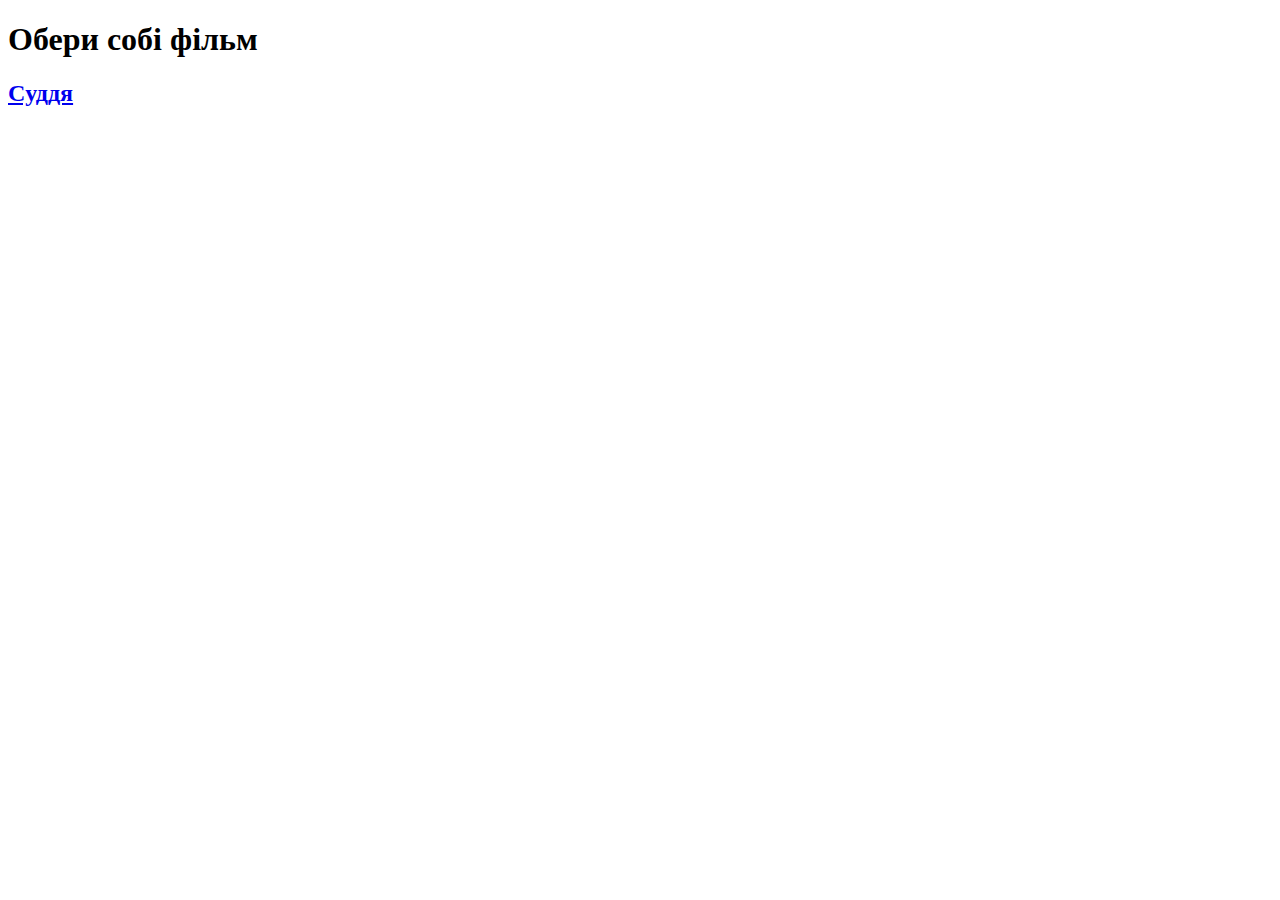
<file: index.html>
<!DOCTYPE html>
    <html lang="uk">
        <head><meta charset="UTF-8" />
        <title>Найкраща вибірка з фільмів </title>
        </head>
            <body> 
                <h1>Обери собі фільм</h1>
                <h2> <a href="index1.html">Cуддя</h2>
            </body>
    </html>
</file>
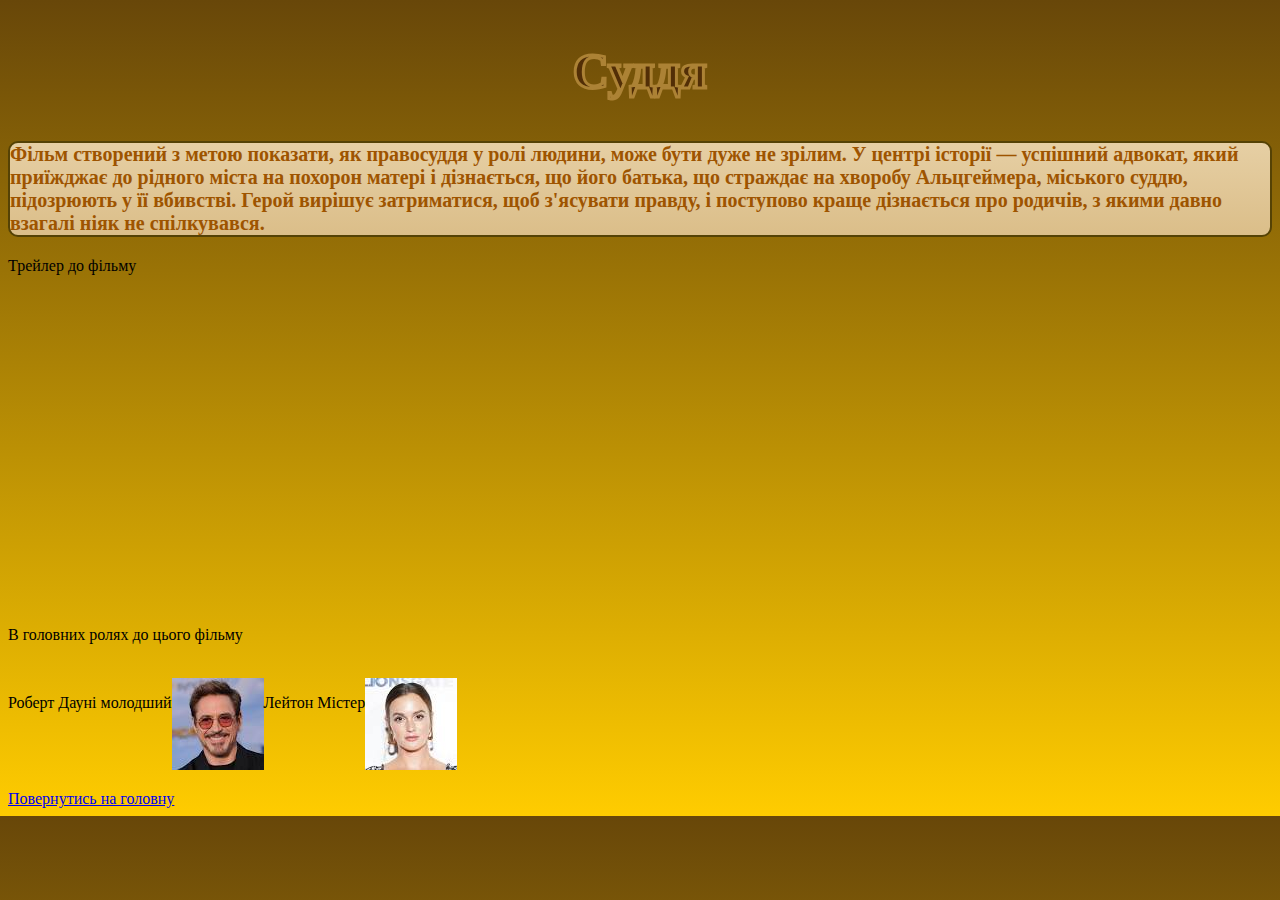
<file: index1.html>
<!DOCTYPE html>
  <html lang="uk">
    <head><meta charset="UTF-8" />
      <title>Найкраща вибірка з фільмів </title>
      <link rel="stylesheet" href="styles.css">
    </head>
      <body>
        <h2>Суддя</h2>
        <p class="loop"> Фільм створений з метою показати, як правосуддя у ролі людини, може бути дуже не зрілим. У центрі історії — успішний адвокат, який приїжджає до рідного міста на похорон матері і дізнається, що його батька, що страждає на хворобу Альцгеймера, міського суддю, підозрюють у її вбивстві. Герой вирішує затриматися, щоб з'ясувати правду, і поступово краще дізнається про родичів, з якими давно взагалі ніяк не спілкувався.</p>
        <p>Трейлер до фільму</p>
        <iframe width="560" height="315" src="https://www.youtube.com/embed/iQ7E3QozGPA?si=8BCRRmB3tatai6OC" title="YouTube video player" frameborder="0" allow="accelerometer; autoplay; clipboard-write; encrypted-media; gyroscope; picture-in-picture; web-share" allowfullscreen>
        </iframe>
        <p>В головних ролях до цього фільму</p> </br>
            <div class="container">
            <p>Роберт Дауні молодший</p>
            <img src="[data-uri]"/>
            <p>Лейтон Містер</p>
            <img src="[data-uri]"/>
        </div>
        <a href="index.html">Повернутись на головну</a>
    </body>
  </html>
</file>
<file: styles.css>
body{
    background:linear-gradient(to bottom,#684709, #ffcc00);
}
h2{
    color:#522e06;
    text-align: center;
    font-size: 50px;
    font-family: cursive;
    border: #ffcc00;
    -webkit-text-stroke: 3px #ac8235;
}
.loop{
    color: #9e5400;
    font-size: 20px;
    font-weight: bold;
    font-family: cursive;
    border:2px solid#554205;
    border-radius: 10px;
    background:linear-gradient(to bottom,#e6cfa4, #dbbe89);
}
.container {
    display: flex; /* Задаємо гнучкий (flex) контейнер */
    flex-direction:row;
    margin-bottom: 20px; /* Додаємо нижній відступ між блоками */
}
.container p{
    text-align:end;
}
</file>
